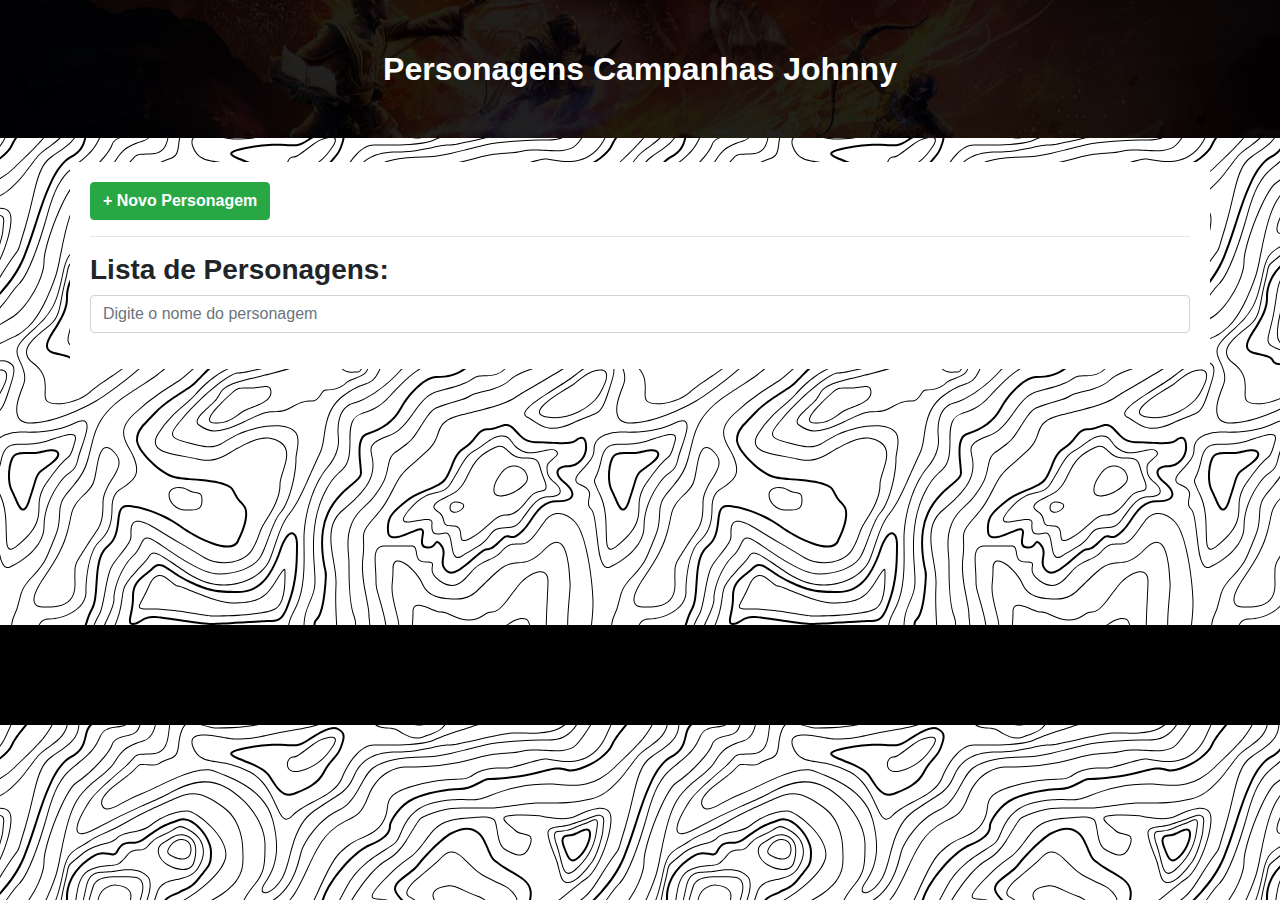
<file: index.html>
<!DOCTYPE html>
<html>
<head>
  <title>Lista de Personagens Campanha Johnny</title>
  <link rel="stylesheet" href="https://maxcdn.bootstrapcdn.com/bootstrap/4.5.2/css/bootstrap.min.css">
  <link rel="stylesheet" href="./views/css/style.css">
</head>
<body>
  <div class="top">
  <h2><b>Personagens Campanhas Johnny</b></h2>
</div>
  <div class="container mt-4">
    <form id="personagemForm" style="display: none;">
        <div class="form-group">
          <label for="nome">Nome do Personagem:</label>
          <input type="text" class="form-control" id="nome" required>
        </div>
        <div class="form-group">
          <label for="raca">Raça:</label>
          <select class="form-control" id="raca">
            <option value="humano">Humano</option>
            <option value="elfo">Elfo</option>
            <option value="ano">Anão</option>
            <option value="draconto">Draconato</option>
            <option value="Meio-Elfo">Meio-Elfo</option>
            <option value="Meio-Orc">Meio-Orc</option>
            <option value="Halfling">Halfling</option>
            <option value="tiefling">Tiefling</option>
            <option value="firbolg">Firbolg</option>
            <option value="genazi">Genazi</option>
            <option value="aasimar">Aasimar</option>
           

            <!-- Adicione mais opções de raça conforme necessário -->
          </select>
        </div>
        <div class="form-group">
          <label for="classe">Classe:</label>
          <select class="form-control" id="classe">
            <option value="guerreiro">Guerreiro</option>
            <option value="mago">Mago</option>
            <option value="artificer">Artificer</option>
            <option value="barbaro">Bárbaro</option>
            <option value="bardo">Bardo</option>
            <option value="bloodHunter">Blood Hunter</option>
            <option value="clerigo">Clérigo</option>
            <option value="druida">Druida</option>
            <option value="monge">Monge</option>
            <option value="paladino">Paladino</option>
            <option value="ranger">Ranger</option>
            <option value="bruxo">Bruxo</option>
            <option value="bruxo">Feiticeiro</option>

            <!-- Adicione mais opções de classe conforme necessário -->
          </select>
        </div>
        <div class="form-group">
          <!-- <label for="habilidades">Principais Habilidades:</label>
          <select multiple class="form-control" id="habilidades">
            <option value="forca">Força</option>
            <option value="destreza">Destreza</option>
            <option value="inteligencia">Inteligência</option> -->
            <!-- Adicione mais opções de habilidades conforme necessário -->
          </select>
        </div>
        <button type="submit" class="btn btn-primary">Confirmar</button>
      </form>
      
      <button id="cadastrarButton" class="btn btn-success"><b> + Novo Personagem</b></button>
      
      <hr>
      
      <h3><b>Lista de Personagens:</b></h3>
      
      <div class="form-group">
        <!-- <label for="search">Pesquisar por Nome:</label> -->
        <input type="text" class="form-control" id="search" oninput="filtrarPersonagens()" placeholder="Digite o nome do personagem">
      </div>
      
      
      <ul id="personagensList" class="list-group">
        <!-- Personagens serão adicionados dinamicamente aqui -->
      </ul>
    </div>

    
      
    
    
    <footer></footer>
    <script src="../controler/index.js"></script>
  </body>

  
  </html>
</file>
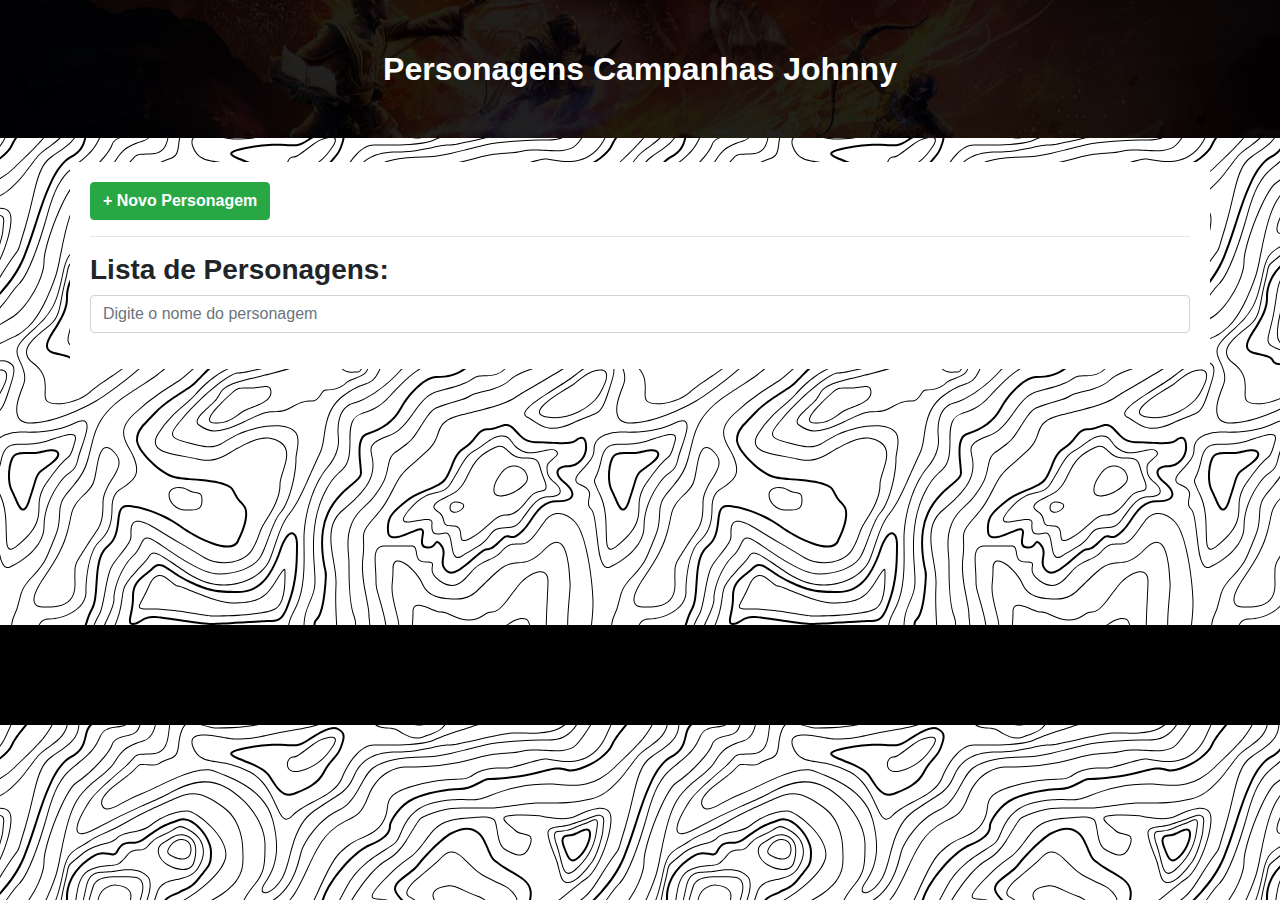
<file: pages/index.html>
<!DOCTYPE html>
<html>
<head>
  <title>Lista de Personagens Campanha Johnny</title>
  <link rel="stylesheet" href="https://maxcdn.bootstrapcdn.com/bootstrap/4.5.2/css/bootstrap.min.css">
  <link rel="stylesheet" href="../views/css/style.css">
</head>
<body>
  <div class="top">
  <h2><b>Personagens Campanhas Johnny</b></h2>
</div>
  <div class="container mt-4">
    <form id="personagemForm" style="display: none;">
        <div class="form-group">
          <label for="nome">Nome do Personagem:</label>
          <input type="text" class="form-control" id="nome" required>
        </div>
        <div class="form-group">
          <label for="raca">Raça:</label>
          <select class="form-control" id="raca">
            <option value="humano">Humano</option>
            <option value="elfo">Elfo</option>
            <option value="ano">Anão</option>
            <option value="draconto">Draconato</option>
            <option value="Meio-Elfo">Meio-Elfo</option>
            <option value="Meio-Orc">Meio-Orc</option>
            <option value="Halfling">Halfling</option>
            <option value="tiefling">Tiefling</option>
            <option value="firbolg">Firbolg</option>
            <option value="genazi">Genazi</option>
            <option value="aasimar">Aasimar</option>
           

            <!-- Adicione mais opções de raça conforme necessário -->
          </select>
        </div>
        <div class="form-group">
          <label for="classe">Classe:</label>
          <select class="form-control" id="classe">
            <option value="guerreiro">Guerreiro</option>
            <option value="mago">Mago</option>
            <option value="artificer">Artificer</option>
            <option value="barbaro">Bárbaro</option>
            <option value="bardo">Bardo</option>
            <option value="bloodHunter">Blood Hunter</option>
            <option value="clerigo">Clérigo</option>
            <option value="druida">Druida</option>
            <option value="monge">Monge</option>
            <option value="paladino">Paladino</option>
            <option value="ranger">Ranger</option>
            <option value="bruxo">Bruxo</option>
            <option value="bruxo">Feiticeiro</option>

            <!-- Adicione mais opções de classe conforme necessário -->
          </select>
        </div>
        <div class="form-group">
          <!-- <label for="habilidades">Principais Habilidades:</label>
          <select multiple class="form-control" id="habilidades">
            <option value="forca">Força</option>
            <option value="destreza">Destreza</option>
            <option value="inteligencia">Inteligência</option> -->
            <!-- Adicione mais opções de habilidades conforme necessário -->
          </select>
        </div>
        <button type="submit" class="btn btn-primary">Confirmar</button>
      </form>
      
      <button id="cadastrarButton" class="btn btn-success"><b> + Novo Personagem</b></button>
      
      <hr>
      
      <h3><b>Lista de Personagens:</b></h3>
      
      <div class="form-group">
        <!-- <label for="search">Pesquisar por Nome:</label> -->
        <input type="text" class="form-control" id="search" oninput="filtrarPersonagens()" placeholder="Digite o nome do personagem">
      </div>
      
      
      <ul id="personagensList" class="list-group">
        <!-- Personagens serão adicionados dinamicamente aqui -->
      </ul>
    </div>

    
      
    
    
    <footer></footer>
    <script src="../controler/index.js"></script>
  </body>

  
  </html>
</file>
<file: views/css/style.css>
html,body{
    height: 100%;
    margin: 0px;
    padding: 0px;

}



body:not(.container.mt-4) {
    background-image: url('../imgs/topography.svg');
  }

  .container.mt-4{
    background-color: white;
    padding: 20px;
  }

h2{
    text-align: center;
    padding: 50px;
    
    
}

.top{
    background-image: url(../imgs/top.jpg);
    background-size: cover;
  background-repeat: no-repeat;
    color: white;
    padding: 0;
    background-position:center bottom 25%;
}

li.list-group-item.d-flex.justify-content-between.align-items-center{

    background-color: rgba(118, 118, 118, 0.469);
    font-weight: bold;


}   

footer{
    min-height: 100px;
    background-color:black;
    flex-shrink: 0;
    margin-top: 20%;
    margin-bottom: 0;
    padding: 0;
}

body{
    min-height: 100vh;
}
</file>
